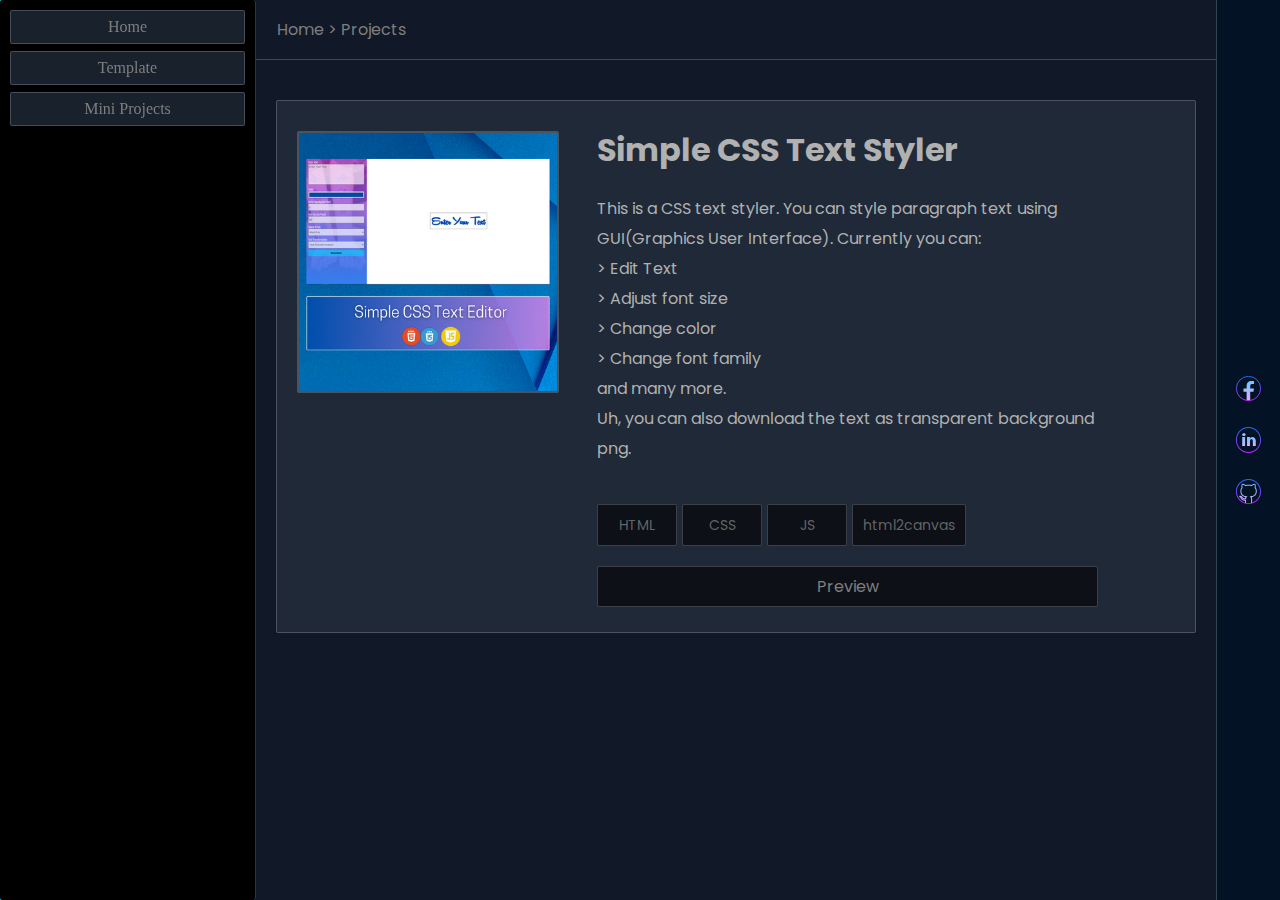
<file: index.html>
<!DOCTYPE html>
<html lang="en">

<head>
	<meta charset="UTF-8">
	<meta name="viewport" content="width=device-width, initial-scale=1.0">
	<title>Document</title>
	<link rel="stylesheet" href="assets/css/style.css">
</head>

<body>
	<div id="left-nav">
		<ul>
			<li><a href="#">Home</a></li>
		</ul>
		<ul>
			<li><a href="#">Template</a></li>
		</ul>
		<ul>
			<li><a href="#">Mini Projects</a></li>
		</ul>
	</div>
	<section id="main">
		<div id="left-section"></div>
		<div id="right-section">
			<div id="top-nav">
				<p>Home > Projects</p>
			</div>
			<div id="project-items">
				<div class="project-item">
					<div class="project-image">
						<img src="assets/img/html2canvas.png" alt="">
					</div>
					<div class="project-details">
						<h1 id="project-heading">Simple CSS Text Styler</h1>
						<p id="project-desc">This is a CSS text styler. You can style paragraph text using GUI(Graphics
							User Interface). Currently you can:<br>> Edit Text<br>> Adjust font size<br>> Change
							color<br>> Change font family<br>and many more.<br>Uh, you can also download the text as
							transparent background png.</p>
						<p id="project-tech"><span class="tech">HTML</span><span class="tech">CSS</span><span
								class="tech">JS</span><span class="tech">html2canvas</span></p>
						<a id="project-link" href="#">Preview</a>
					</div>
				</div>
			</div>
		</div>
		<div id="right-nav">
			<img src="assets/img/socials/icons8-facebook-512.svg" alt="">
			<img src="assets/img/socials/icons8-linkedin-512.svg" alt="">
			<img src="assets/img/socials/icons8-github-512.svg" alt="">
			</ul>
		</div>
	</section>
	<script src="assets/js/main.js"></script>

</body>

</html>
</file>
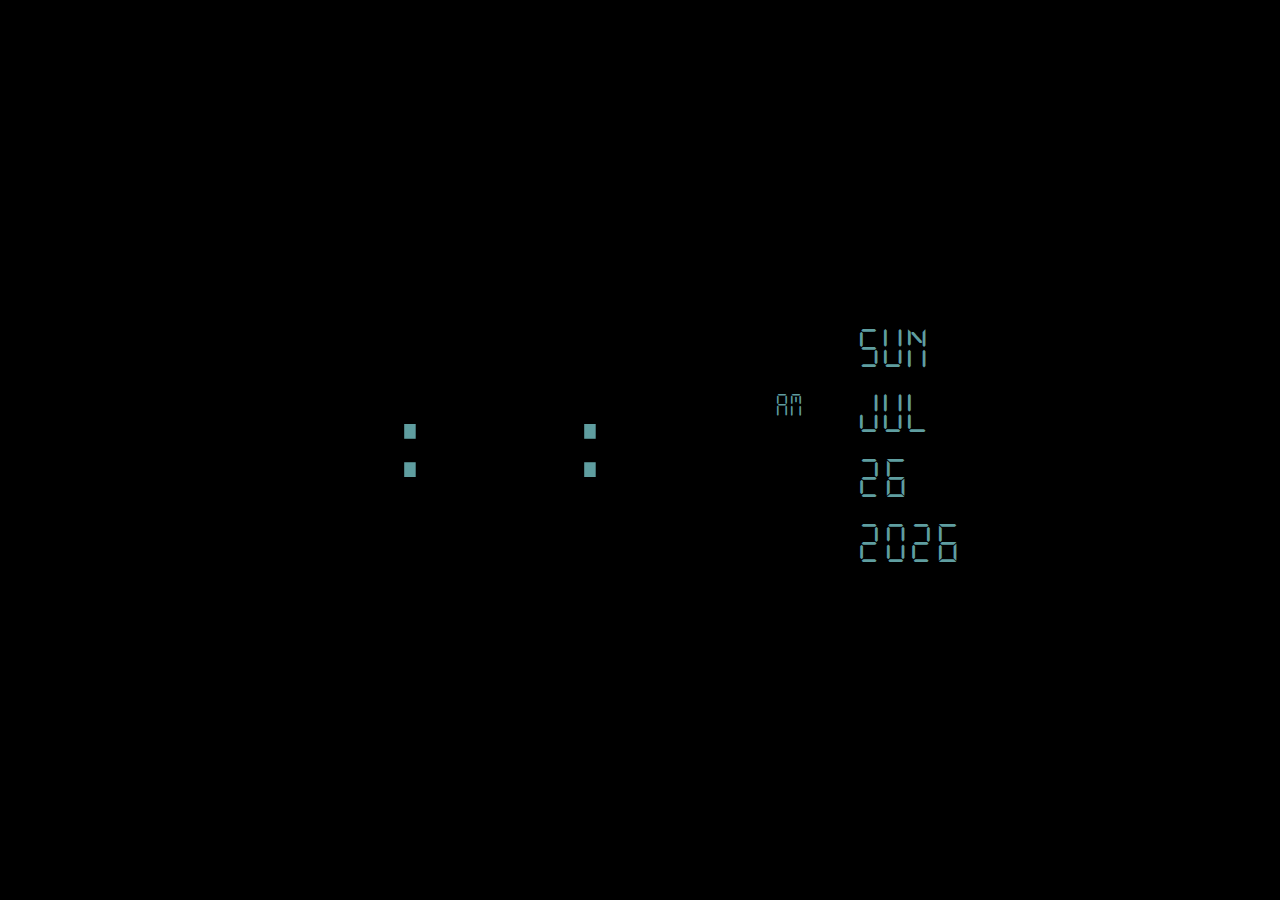
<file: projects/digital-clock/index.html>
<!DOCTYPE html>
<html lang="en">

<head>
    <meta charset="UTF-8">
    <meta http-equiv="X-UA-Compatible" content="IE=edge">
    <meta name="viewport" content="width=device-width, initial-scale=1.0">
    <title>Clock</title>
    <style>
        @font-face {
            font-family: digitify;
            src: url('assets/fonts/Display\ Free\ TFB.ttf');
        }

        * {
            padding: 0;
            margin: 0;
            box-sizing: border-box;
        }

        body {
            width: 100vw;
            height: 100vh;
            display: flex;
            justify-content: center;
            align-items: center;
            font-family: digitify;
            background-color: rgb(0, 0, 0);

            color: cadetblue;
        }

        .clock-box {
            display: flex;
            position: relative;
        }

        .clock {
            width: 120px;
            text-align: right;
            font-size: 100px;
        }

        #seconds {
            width: 225px;
            display: flex;
        }

        .second {
            width: 80px;
            text-align: right;
        }

        .date {
            padding: 15px;
            width: 175px;
        }

        p {
            font-size: 35px;
            line-height: 65px;
        }

        span {
            font-family: 'Courier New', Courier, monospace;
            font-size: 100px;
        }

        #ampm {
            position: absolute;
            top: 0;
            right: 40px;
            font-size: 20px;
        }
    </style>
</head>

<body>
    <div id="clock-box" class="clock-box">
        <div class="clock" id="hours"></div><span>:</span>
        <div class="clock" id="minutes"></div><span>:</span>
        <div class="clock" id="seconds"></div>
        <div id="ampm">AM</div>
    </div>
    <div class="date">
        <p id="date"></p>
    </div>

    <script type="text/javascript">
        let hourText = document.getElementById('hours');
        let minuteText = document.getElementById('minutes');
        let secondText = document.getElementById('seconds');

        document.getElementById('date').innerHTML = new Date().toDateString();

        function showClock() {

            let neil = document.querySelectorAll('.second');
            neil.forEach(n => n.remove());

            let time = new Date();
            let cHour = time.getHours();
            let cMinute = time.getMinutes();

            if (cHour >= 12) {
                document.getElementById('ampm').innerHTML = 'PM';
            }

            if (cHour > 12) {
                hourText.innerHTML = cHour - 12;
            } else {
                hourText.innerHTML = cHour;
            }


            minuteText.innerText = cMinute;

            let str = time.getSeconds().toString();
            if (str.length <= 1) {
                let div = document.createElement('div');
                let textnode = document.createTextNode(0);
                div.appendChild(textnode);
                div.className = 'clock second';
                secondText.appendChild(div);
            }

            for (let i = 0; i < str.length; i++) {
                let div = document.createElement('div');
                let textnode = document.createTextNode(str[i]);
                div.appendChild(textnode);
                div.className = 'clock second';
                secondText.appendChild(div);
            }
        }

        setInterval(() => {
            showClock();
        }, 1000)


    </script>

</body>

</html>
</file>
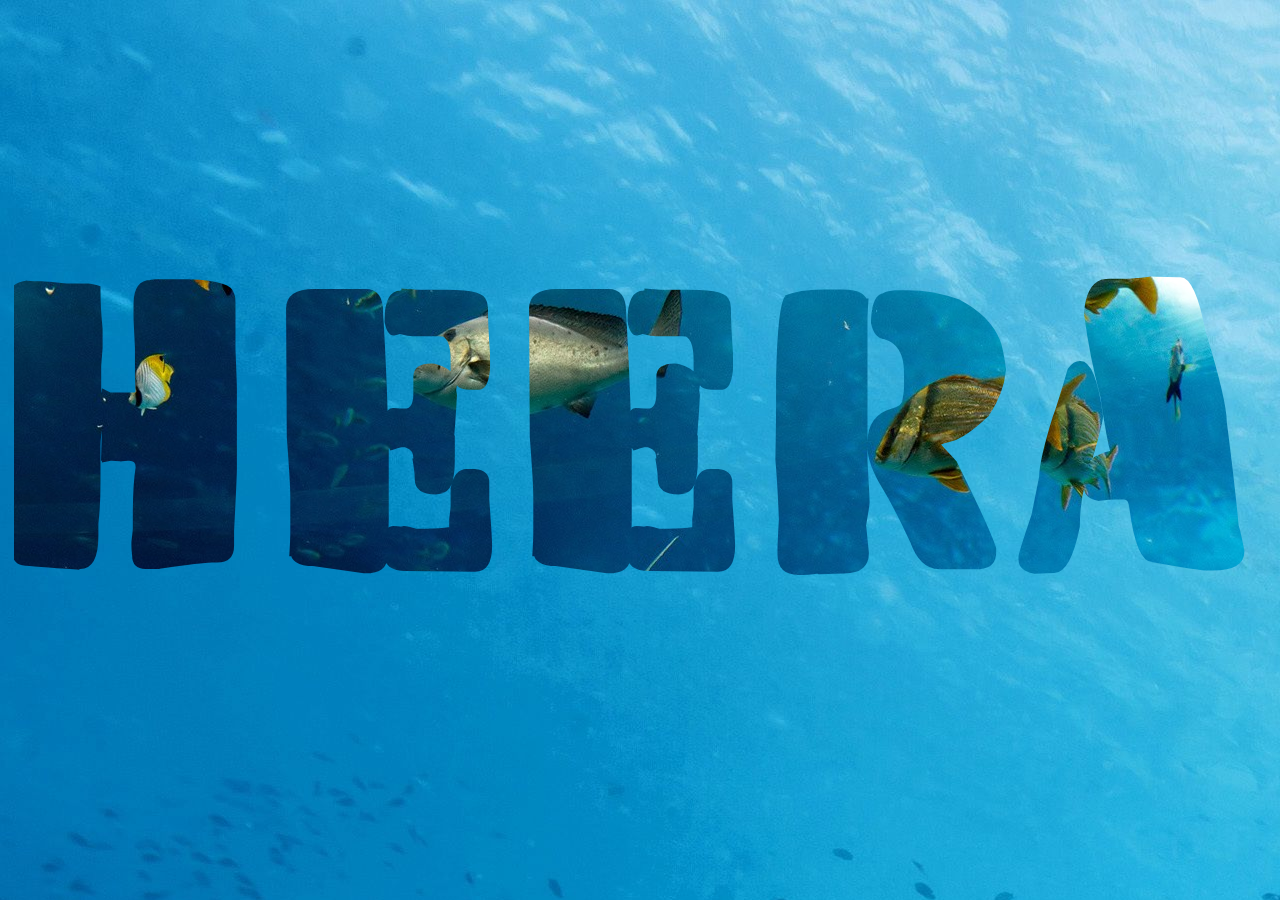
<file: projects/transparent-bg/index.html>
<!DOCTYPE html>
<html lang="en">

<head>
    <meta charset="UTF-8">
    <meta http-equiv="X-UA-Compatible" content="IE=edge">
    <meta name="viewport" content="width=device-width, initial-scale=1.0">
    <title>HTML CSS Javascript Projects</title>
    <link rel="stylesheet" href="assets/css/style.css">
    <style>
        body {
            width: 100vw;
            height: 100vh;
            display: flex;
            justify-content: center;
            align-items: center;
            background-image: url('assets/images/background.jpg');
        }
    </style>
</head>

<body>
    <div class="text">
        <h1>HEERA</h1>
    </div>

</body>

</html>
</file>
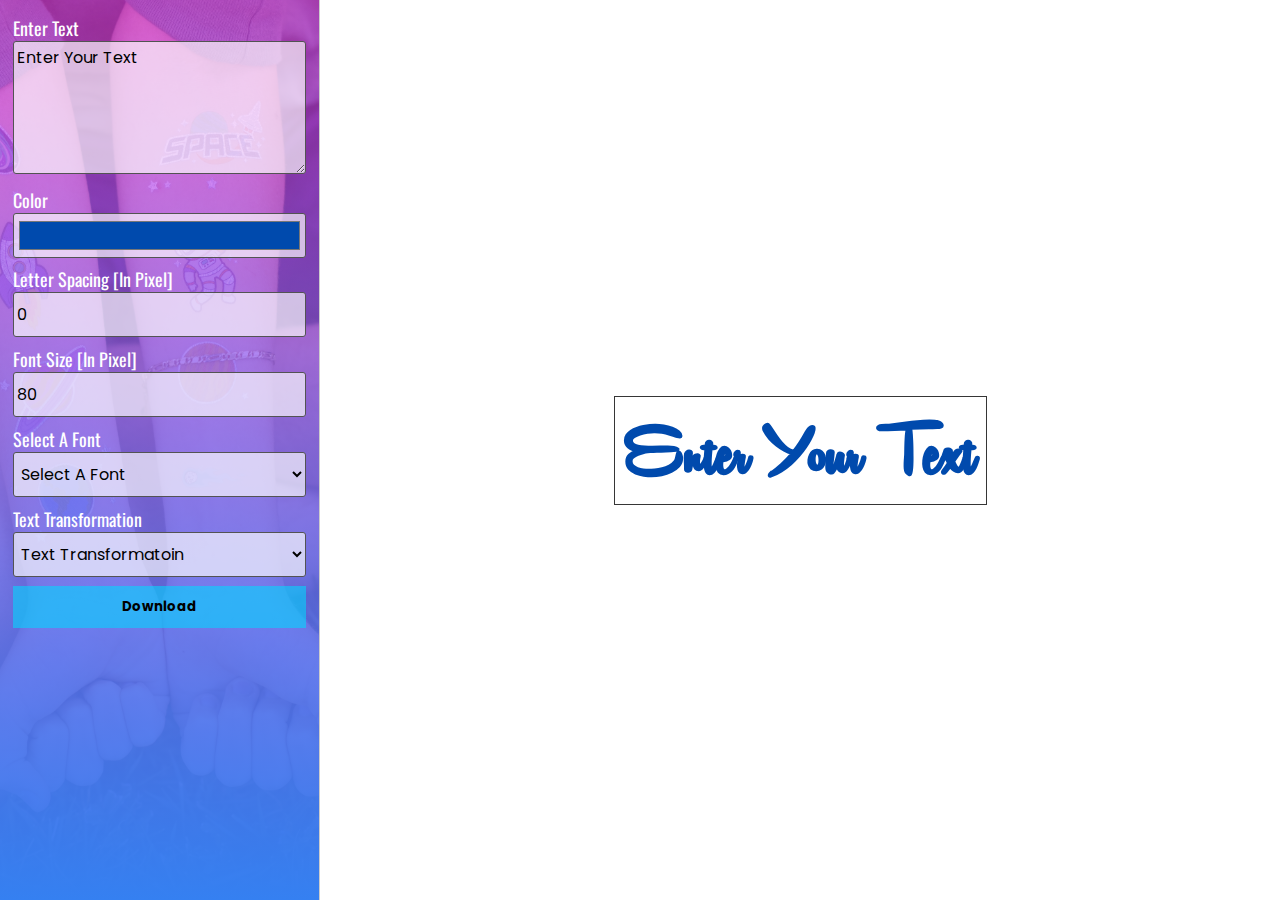
<file: html2canvas.html>
<!DOCTYPE html>
<html lang="en">

<head>
    <meta charset="UTF-8">
    <meta name="viewport" content="width=device-width, initial-scale=1.0">
    <title>HTML CSS Javascript Projects</title>
    <link rel="stylesheet" href="projects/html2canvas/assets/css/style.css">
</head>

<body>
    <section id="main">
        <div class="left-section">
            <div class="input-box">
                <label for="text-box">Enter Text</label>
                <textarea name="name" id="text-box" rows="5">Enter Your Text</textarea>
            </div>

            <div class="input-box">
                <label for="color">Color</label>
                <input type="color" name="color" id="color" value="#004AAD">
            </div>

            <div class="input-box">
                <label for="ls">Letter Spacing [In Pixel]</label>
                <input type="number" id="ls" value="0">
            </div>

            <div class="input-box">
                <label for="fs">Font Size [In Pixel]</label>
                <input type="number" id="fs" value="80">
            </div>

            <div class="input-box">
                <label for="font">Select A Font</label>
                <select name="font" id="font">
                    <option disabled selected>Select A Font</option>
                </select>
            </div>

            <div class="input-box">
                <label for="tt">Text Transformation</label>
                <select name="font" id="tt">
                    <option disabled selected>Text Transformatoin</option>
                    <option value="uppercase">Uppercase</option>
                    <option value="lowercase">Lowercase</option>
                    <option value="capitalize">Capitalize</option>
                </select>
            </div>

            <button id="downloadButton" type="button">Download</button>

        </div>
        <div class="right-section">
            <div class="canvas-box">
                <div id="canvas">
                    <h1 id="text"></h1>
                </div>
            </div>
        </div>
    </section>

    <script src="projects/html2canvas/assets/js/main.js"></script>
    <script src="projects/html2canvas/assets/js/html2canvas.js"></script>
    <script>
        document.getElementById('downloadButton').addEventListener('click', downloadText);
        function downloadText(e) {
            e.preventDefault();
            html2canvas(document.getElementById('canvas'), {
                backgroundColor: null,
                onclone: null,
            }).then(function (canvas) {
                document.body.appendChild(canvas);
                var link = document.createElement('a');
                link.download = 'filename.png';
                link.href = canvas.toDataURL().replace('image/png', 'image/octet-stream');
                link.target = '_blank';
                link.click();
            });
        }
    </script>
</body>

</html>
</file>
<file: assets/css/style.css>
@import url('https://fonts.googleapis.com/css2?family=Poppins&display=swap');

* {
    padding: 0;
    margin: 0;
    box-sizing: border-box;
}

a {
    text-decoration: none;
    color: #7e7e7e;
}

#main {
    width: 100vw;
    display: flex;
    font-family: 'Poppins', sans-serif;
}

#left-section {
    width: 20%;
    height: 100vh;
    border-right: 1px solid black;
    background-color: aqua;
}

#left-nav {
    width: 20%;
    height: 100vh;
    border-right: 1px solid black;
    position: fixed;
    background: black;
    border-right: 1px solid rgb(255 255 255/.2);
    padding: 10px 10px 0px 10px;
    border-radius: 2px;
}

#left-nav ul li {
    list-style: none;
    padding: 7px 10px;
    background-color: rgb(25, 33, 44);
    border: 1px solid rgb(255 255 255/.2);
    border-radius: 2px;
    margin-bottom: 7px;
    text-align: center;
    transition: .3s ease all;
}

#left-nav ul li:hover {
    border-color: rgb(12 98 127);
}

#right-section {
    width: 75%;
    background-color: #111827;
}


#top-nav {
    width: 100%;
    height: 60px;
    border-bottom: 1px solid rgb(255 255 255/.2);
    margin-bottom: 20px;
    display: flex;
    justify-content: flex-start;
    align-items: center;
    color: #7e7e7e;
    padding-left: 21px;
}

#project-items {
    padding: 20px;
}

.project-item {
    width: 100%;
    background: rgb(31 41 55);
    border: 1px solid rgb(255 255 255/.2);
    border-radius: 2px;
    transition: .3s ease all;
    margin-bottom: 20px;
    display: flex;
}

.project-item:hover {
    border-color: rgb(12 98 127);
    background-color: rgb(25, 33, 44);
}

.project-image {
    width: 30%;
    margin-top: 30px;
    margin-left: 20px;
}

.project-image img {
    width: 95%;
    border: 2px solid rgb(255 255 255/.2);
    border-radius: 2px;
}

.project-details {
    width: 60%;
    padding: 25px;
    color: #b1b1b1;
    transition: .3s ease all;
}

.project-details p {
    line-height: 30px;
    margin-top: 20px;
    font-size: 16px;
}

.project-details p ul {
    padding-left: 20px;
}

.tech {
    min-width: 80px;
    display: inline-block;
    padding: 5px 10px;
    background-color: rgba(0, 0, 0, 0.575);
    color: rgba(133, 133, 133, 0.726);
    text-align: center;
    margin-right: 5px;
    margin-top: 20px;
    font-size: 14px;
    border: 1px solid rgb(255 255 255/.2);
    border-radius: 2px;
    transition: .3s ease all;
}

.tech:hover {
    border-color: rgb(12 98 127);
}

.project-details:hover {
    border-color: rgb(12 98 127);
}

#project-link {
    display: block;
    padding: 7px 10px;
    background-color: rgba(0, 0, 0, 0.575);
    text-align: center;
    margin-top: 20px;
    border: 1px solid rgb(255 255 255/.2);
    border-radius: 2px;
    color: #7e7e7e;
    text-decoration: none;
    transition: .3s ease all;
}

#project-link:hover {
    border-color: rgb(12 98 127);
}

#right-nav {
    width: 5%;
    height: 100vh;
    position: fixed;
    right: 0;
    border-left: 1px solid rgb(255 255 255/.2);
    background-color: #031325;
    display: flex;
    justify-content: center;
    align-items: center;
    flex-direction: column;
}

#right-nav img {
    width: 50%;
    margin-bottom: 20px;
    transition: .3s ease all;
}

#right-nav img:hover {
    scale: 1.2;
}

#right-nav ul li {
    list-style: none;
}
</file>
<file: projects/transparent-bg/assets/css/style.css>
@font-face {
    font-family: wild;
    src: url('../fonts/The\ Wild\ Team.ttf');
}

* {
    padding: 0;
    margin: 0;
    box-sizing: border-box;
}

body {
    overflow: hidden;
}

h1 {
    font-size: 360px;
    letter-spacing: 20px;
    font-family: wild;

    background-image: url('../images/demo.jpg');
    background-position: center left;
    background-repeat: repeat;
    -webkit-background-clip: text;
    -webkit-text-fill-color: transparent;
    -webkit-font-smoothing: antialiased;
}

.text-video {
    position: relative;
}

.text-video .text {
    position: absolute;
    top: 0;
    width: 100vw;
    height: 100vh;
    display: flex;
    align-items: center;
    justify-content: center;
    color: #000;
    overflow: hidden;
    background: #fff;
    mix-blend-mode: screen;
    overflow: hidden;
}

.text-video .text p {
    font-size: 20vw;
    line-height: 1;
    font-weight: 900;
    font-family: wild;
}

video {
    width: 100%;
}

.other {
    display: block;
    background-color: white;
    padding: 10px 15px;
    text-decoration: none;
    position: fixed;
    bottom: 50px;
    right: 50px;
    border-radius: 3px;
    outline: 1px solid black;
}
</file>
<file: projects/html2canvas/assets/css/style.css>
@import url('https://fonts.googleapis.com/css2?family=Josefin+Sans:wght@300;400;700&family=Oswald:wght@300;600;700&family=Pangolin&family=Playfair+Display:wght@400;500;700&family=Poppins:wght@300;700;900&family=Raleway:wght@200;300;700;900&family=Roboto+Condensed:wght@300;700&family=Roboto+Slab:wght@300;500;700&family=Roboto:wght@300;700;900&family=Ubuntu:wght@300;500;700&family=Work+Sans:wght@300;400;500;700&family=Ysabeau+Office:wght@300;400;700&display=swap');

:root {
    --border-radius: 3px;
}

* {
    padding: 0;
    margin: 0;
    box-sizing: border-box;
}

@font-face {
    font-family: 'Machine';
    src: url(../fonts/RemachineScript_Personal_Use.ttf);
}

@font-face {
    font-family: 'Odisean';
    src: url(../fonts/ODISEAN-Tech-FFP.ttf);
}

#main {
    display: flex;
    height: 100vh;
    width: 100vw;
}

h1 {
    font-family: 'Machine';
}

label {
    display: block;
    color: #fff;
    font-family: 'Oswald';
    font-size: 18px;
}

input,
textarea,
select {
    background-color: #ffffffa9;
    width: 100%;
    height: 45px;
    padding: 1%;
    border: 1px solid rgb(83, 83, 83);
    border-radius: var(--border-radius);
    font-family: 'poppins';
    font-size: 16px;
}

textarea {
    height: inherit;
}

input[type='color'] {
    height: 45px;
}

select:focus-visible {
    outline: 1px solid rgb(83, 83, 83);
}

button {
    width: 100%;
    height: 42px;
    font-family: poppins;
    font-weight: bold;
    background: #00d9ff93;
    border: none;
    transition: ease .2s all;
}

button:hover {
    color: #fff;
}

.left-section {
    width: 25%;
    height: 100vh;
    border-right: 1px inset #ccc;
    background-image: linear-gradient(0deg, #3580f1, #ff38ee93), url('../images/bg.jpg');
    background-size: cover;
    background-repeat: no-repeat;
    background-position: center center;
    padding: 15px 1% 0% 1%;
}

.right-section {
    width: 75%;
    height: 100vh;
    display: flex;
    justify-content: center;
    align-items: center;
}

.input-box {
    margin: 0% 0% 3% 0%;
}

.canvas-box {
    border: 1px solid #363636;
    padding: 10px;
}
</file>
